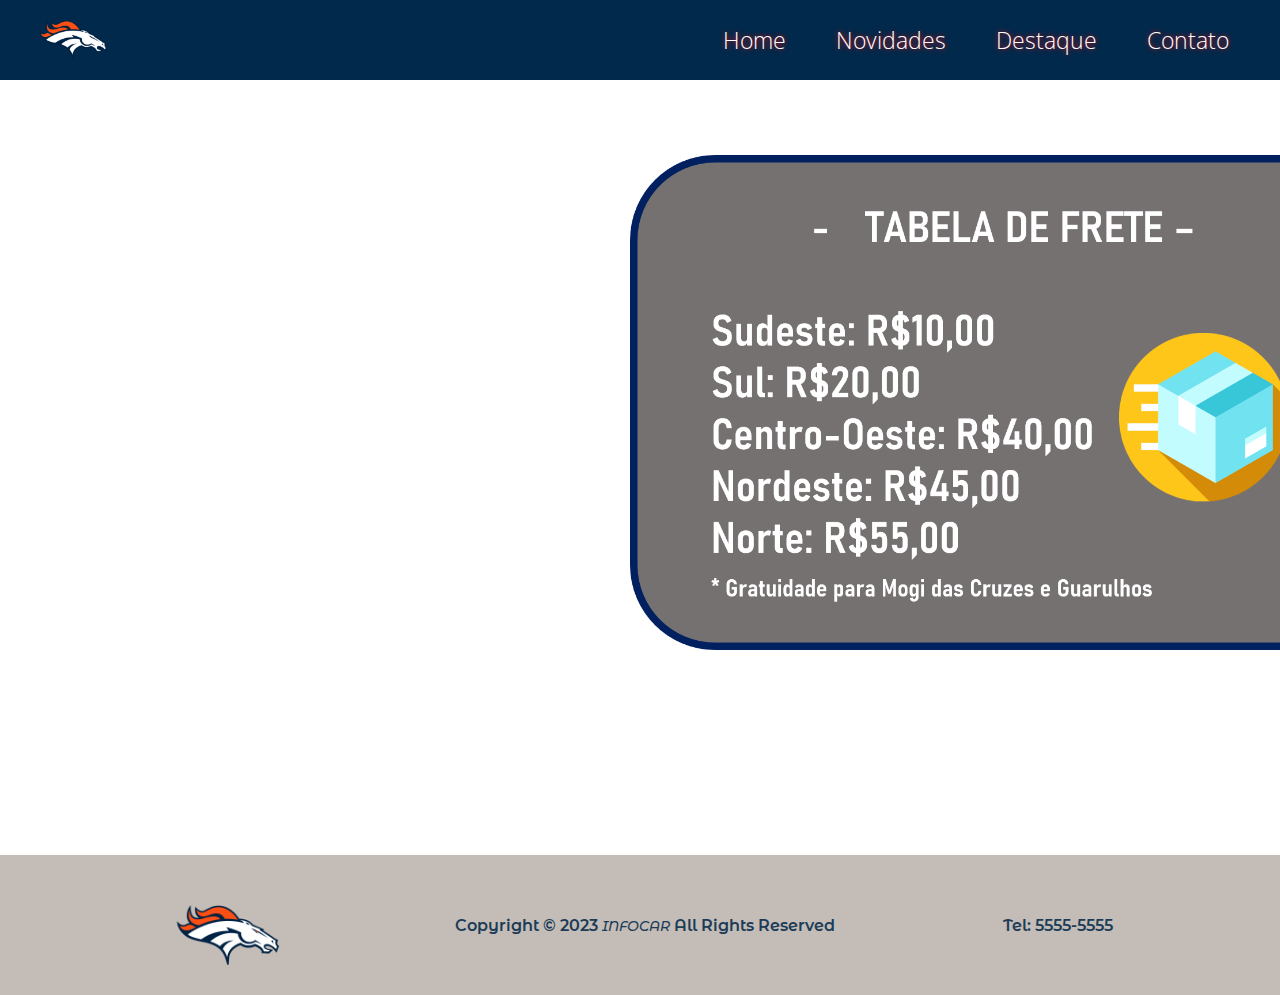
<file: tabelaFrete.html>
<!DOCTYPE html>
<html lang="pt-br">

<head>
    <meta charset="UTF-8">
    <meta http-equiv="X-UA-Compatible" content="IE=edge">
    <meta name="viewport" content="width=device-width, initial-scale=1.0">
    <title>Tabela - Frete</title>
    <link rel="stylesheet" href="style.css">
    <link rel="stylesheet" href="https://cdnjs.cloudflare.com/ajax/libs/font-awesome/6.1.1/css/all.min.css" />
    <link rel="stylesheet"
        href="https://cdnjs.cloudflare.com/ajax/libs/OwlCarousel2/2.3.4/assets/owl.carousel.min.css" />
</head>

<body>

    <!--Aqui começa o Header-->

    <header class="max-largura bg" id="Home">
        <div class="container">
            <nav class="menu">
                <a href="index.html"><div class="logo"></div></a>
                <div class="AreaPrincipal-menu">
                    <ul>
                        <li><a href="index.html">Home</a></li>
                        <li><a href="index.html">Novidades</a></li>
                        <li><a href="index.html">Destaque</a></li>
                        <li><a href="index.html">Contato</a></li>
                    </ul>
                </div>

                <div class="mobile-menu" onclick="myFunction()">
                    <i class="fa fa-bars"></i>
                    <ul id="myLinks">
                        <li><a href="index.html">Home</a></li>
                        <li><a href="index.html">Novidades</a></li>
                        <li><a href="index.html">Destaque</a></li>
                        <li><a href="index.html">Contato</a></li>
                    </ul>
                </div>
            </nav>

    </header>

    <main>

        <div class="tabelaFrete">
            <img src="image/TabelaFrete.png" alt="">
        </div>
        
    </main>

    <footer>
        <div class="container">
            <img src="image/logo.png" alt="">
            <p class="text-pq">Copyright © 2023 <span class="color-laranja">INFOCAR</span> All Rights Reserved</p>
            <p class="text-pq">Tel: 5555-5555</p>
        </div>
    </footer>

</body>

</html>
</file>
<file: style.css>
@import url('https://fonts.googleapis.com/css2?family=Montserrat+Alternates:wght@100;200;300;400;500;600;700&family=Open+Sans:wght@300;400;500&display=swap');
*{
    margin: 0;
    padding: 0;
    box-sizing: border-box;
    font-family: 'Open Sans', sans-serif;
}


/* #### Framework #### */

html,body{
    height: 100%;
}

.max-largura{
    width: 100%;
    min-height: auto;
}

.bg{
    background: url('https://images.hdqwalls.com/download/2020-bentley-continental-gt-ice-race-8k-gk-1920x1080.jpg') no-repeat;
    background-size: cover;
    width: 100%;
    height: auto;
}

.bg2{
    /* background: url('https://images.hdqwalls.com/download/2020-bentley-continental-gt-ice-race-8k-gk-1920x1080.jpg') no-repeat; */
    background-size: cover;
    width: 100%;
    height: auto;
}

.container{
    max-width: 1680px;
    margin: 0 auto;
    display: flex;
    align-items: center;
    justify-content: center;
    min-height: 95vh;
}

.texto-top{
    font-size: 72px ;
}

.texto-md{
    font-size: 42px;
}

.texto-pq{
    font-size: 20px;
}

.texto-titulo{
    font-size: 20px;
    font-weight: 600;
}

.color-azul{
    color: #1B3B56;
}

.color-azul-1{
    color: #5271FF;
}

.color-cinza-2{
    color: #545454;
}

.call{
    display: flex;
    align-items: center;
    margin-top: 120px;
}

.esquerda{
    width: 50%;
    min-height: 600px;
    max-height: 800px;
    display: flex;
    align-items: center;
    justify-content: center;
    padding: 0 2%;
}

.direita{
    width: 50%;
    min-height: 600px;
    max-height: 800px;
    display: flex;
    align-items: center;
    justify-content: center;
    padding: 0 2%;
}

.square{
    width:95%;
    height: 300px;
    display: flex;
    justify-content: center;
    align-items: center;
    background: #D9D9D9;
}

img{
    width: 70%;
    object-fit: contain;
}

button{
    padding: 10px 20px;
    background: #0159a1;
    color: #fff;
    border-radius: 20px;
    font-size: 14px;
    border: none;
    cursor: pointer;
    transition: 0.8s ease;
    margin-bottom: 20px;
    margin-right: 20px;
}

button:hover{
    border: 1px solid #0159a1;
    background: #ffffff;
    color: #0159a1;
    transform: scale(1.10);
}

.content{
    display: flex;
    align-items: center;
    justify-content:space-evenly;
    flex-direction: column;
    padding: 0 2%;
    width: 100%;
    min-height: 800px;
}

.titulo{
    width: 100%;
    min-height: 250px;
    display: flex;
    align-items: center;
    justify-content: flex-start;
    flex-direction: column;
    margin-top: 40px;
    text-shadow: 0 0 10px #545454;
    color: #2B2B2B;
}
.line{
    width: 80%;
    height: 2px;
    background: #17203F;
    position: relative;
    top: 40px;
}

.texto-titulo{
    position: relative;
    top: -10px;
    z-index: 99;
    margin: 0 auto;
    text-align: center;
    width: 200px;
    font-size: 18px;
    background: #01294b;
    color: #fff;
}

.baixo{
    display: flex;
    align-items: center;
    justify-content: space-evenly;
    width: 100%;
    min-height: 300px;
}

.caixa{
    width: 20%;
    min-height: 125px;
    display: flex;
    align-items: center;
    justify-content: center;
    flex-direction: column;
    padding: 0 2%;
    transition: 0.5s ease;
}

.info{
    display: flex;
}

.menu{
    width: 100%;
    height: 80px;
    display: flex;
    align-items: center;
    justify-content: space-between;
    padding: 0 2%;
    background:#01294b;
}

.logo{
    background: url('image/logo.png') no-repeat;
    background-size: contain;
    width: 130px;
    height: 80px;
    position: relative;
    top: 0px;
    z-index: 9;
}

#back-to-top {
    position: fixed;
    bottom: 2px;
    right: 10px;
    padding: 5px 10px;
    background: #8B634A;
}

body::-webkit-scrollbar {
    width: 12px;
}
  
body::-webkit-scrollbar-track {
    background: #fff;
}
  
body::-webkit-scrollbar-thumb {
    background-color:#2B2B2B;
    border-radius: 20px;
    border: 1px solid #fff;
}

/* #### AreaPrincipal-menu #### */

.AreaPrincipal-menu ul{
    display: flex;
}

.AreaPrincipal-menu ul li{
    padding: 0 25px;
    list-style-type: none;
}

.AreaPrincipal-menu ul li a{
    color:#ffffff;
    text-shadow: 0 0 5px #ff0000;
    font-size: 23px;
    font-weight: 300;
    text-decoration: none;
    transition: 0.8s ease;
}

.AreaPrincipal-menu ul li a:hover{
    color:#ffe5d4;
    text-shadow: 0 0 5px #000000;
    font-weight: 400;
    text-decoration: underline;
}

/* #### mobile-menu #### */

.mobile-menu{
    width: 95%;
    height: auto;
    position: absolute;
    top: 5px;
    background: #01294b;
    display: none;
}

.mobile-menu i{
    position: absolute;
    right: 25px;
    top: 10px;
    font-size: 23px;
    color: #fff;
    cursor: pointer;
}

.mobile-menu ul{
    display: block;
    text-align: center;
}

.mobile-menu ul li{
    list-style-type: none;
    padding: 10px 0;
}

.mobile-menu ul li a{
    text-decoration: none;
    font-weight: 600;
    color:#ffffff;
    text-shadow: 0 0 5px #ff0000;
}

.mobile-menu ul li a:hover{
    color:#ffdcc6;
    text-shadow: 0 0 5px #000000;
    font-weight: 500;
    text-decoration: underline;
}

/* #### Fim do Framework #### */

/* #### Header #### */

header .container{
    flex-direction: column;
    justify-content: flex-start;
}

header .esquerda{
    flex-direction: column;
    align-items: flex-start;
}

header .esquerda h1{
    text-align: start;
    font-weight: 400;
    text-shadow: 0 0 5px #848790;
    padding: 0 40px;
}

header .esquerda p{
    font-family: 'Montserrat Alternates', sans-serif;
    font-weight: 400;
    text-align: start;
    letter-spacing: 2px;
    text-shadow: 0 0 5px #848790;
    margin-top: 60px;
    padding: 0 40px;
}

header button{
    margin-top:60px;
    margin-left: 40px;
}

header .direita .imagem{
    width: 70%;
    height: 100%;
    display: flex;
    justify-content: center;
    transition: 1s ease;
}

header .direita .imagem img{
    width: 85%;
    object-fit: contain;
    margin-bottom: 60px;
}

/* #### Fim do Header #### */

/* #### sobreContainer #### */

#sobreContainer .container{
    flex-direction: column;
    align-items: flex-start;
}

#sobreContainer .titulo h2{
    font-family: 'Montserrat Alternates', sans-serif;
}

#sobreContainer .caixa{
    box-shadow: 0 5px 20px #2B2B2B;
    background:transparent;
    margin-bottom: 120px;
}

#sobreContainer .caixa .texto{
    margin-right: 25px;
}

#sobreContainer .caixa .texto i{
    position: relative;
    bottom: 20px;
    left: 180px;
    font-size: 20px;
}

#sobreContainer .caixa .texto a {
    text-decoration: none;
    color: #0159a1;
}

#sobreContainer .caixa img{
    width: 100%;
}

#sobreContainer .caixa h2{
    margin-top: 40px;
    text-align:start;
    font-weight: 3caixa
}

#sobreContainer .caixa p, span{
    margin-top: 10px;
    margin-bottom: 20px;
    text-align:start;
    font-family: 'Montserrat Alternates', sans-serif;
    font-weight: 500;
    font-size: 14px;
    font-style: italic;
}

/* #### Fim do sobreContainer #### */

/* #### Service #### */

#Service .titulo h2{
    font-family: 'Montserrat Alternates', sans-serif;
}

#Service .caixa{
    width: 80%;
    background: #fff;
}

#Service .caixa img{
    width:300px;
    height: 500px;
    object-fit: contain;
}

#Service .caixa h2{
    margin-top: 20px;
    text-align: center;
}

#Service .caixa p{
    margin-top: 20px;
    text-align: center;
}

#Service .container input[type=radio]{
    display: none;
}
#Service .container .card{
    position: absolute;
    width: 40%;
    height: 80%;
    top: -120px;
    left: 0;
    right: 0;
    margin:0 auto;
    display: flex;
    align-items: flex-start;
    justify-content: center;
    box-shadow: 0 0 10px 0 #848790;
    transition: 0.4s ease;
    cursor: pointer;
}
#Service .container .card img{
    width: 100%;
    height: 100%;
    object-fit:contain;
}
#Service .container .card button{
    position: absolute;
    bottom: 10px;
    z-index: 9;
    text-transform: uppercase;
    cursor: pointer;
}
#Service .container .cards{
    position: relative;
    width: 100%;
    height: 100vh;
}
#item-1:checked ~ .cards #song-3,
#item-2:checked ~ .cards #song-1,
#item-3:checked ~ .cards #song-2{
    transform: translateX(-100%) scale(0.8);
    opacity: 0.4;
    z-index: 0;
}
#item-1:checked ~ .cards #song-2,
#item-2:checked ~ .cards #song-3,
#item-3:checked ~ .cards #song-1{
    transform: translateX(100%) scale(0.8);
    opacity: 0.4;
    z-index: 0;
}
#item-1:checked ~ .cards #song-1,
#item-2:checked ~ .cards #song-2,
#item-3:checked ~ .cards #song-3{
    transform: translateX(0) scale(1);
    opacity: 1;
    z-index: 1;
}

/* #### Fim do Service #### */

/* #### Contato #### */

#Contato .container{
    flex-direction: column;
    height: 90vh;
}

#Contato .container .titulo{
    min-height: 0;
    margin-bottom: 60px;
}

#Contato .container .esquerda{
    box-shadow: 0 0 15px #848790;
    margin: 2%;
}

#Contato .container .esquerda .caixa{
    width: 100%;
    height: 57vh;
    background: #C3BCB7;
}

#Contato .container .esquerda .caixa h1{
    margin-bottom: 30px;
    margin-top: 30px;
    color: #1B3B56;
}

#Contato .container .esquerda .caixa form{
    width: 70%;
    height: auto;
    display: flex;
    flex-direction: column;
}

#Contato .container .esquerda .caixa form input{
    padding: 10px;
    margin-top: 20px;
    font-size: 16px;
    border: none;
    outline: none;
}

#Contato .container .esquerda .caixa .social{
    color: #1B3B56;
    font-size: 32px;
}

#Contato .container .esquerda .caixa .social i{
    margin-left: 10px;
    margin-right: 10px;
    cursor: pointer;
    transition: 0.3s ease;
}

#Contato .container .esquerda .caixa .social i:hover{
    color: #fff;
}

#Contato .container .esquerda .caixa form input[type=submit]{
    background: #1B3B56;
    color: #fff;
    cursor: pointer;
    transition: 0.3s ease;
}

#Contato .container .esquerda .caixa form input[type=submit]:hover{
    background: #8B634A;
}

#Contato .container .direita .caixa{
    width: 100%;
    height: 50vh;
    background: #C3BCB7;
    display: flex;
    justify-content: center;
    align-items: center;
}

#Contato .container .direita .caixa .icones{
    width: 150px;
    height: 300px;
    display: flex;
    flex-direction: column;
}

#Contato .container .direita .caixa .icones i{
    padding: 20px 0;
    font-size: 32px;
    color: #1B3B56;
}


#Contato .container .direita .caixa .texto{
    width:150px;
    height: 300px;
    display: flex;
    flex-direction: column;
}

#Contato .container .direita .caixa .texto p{
    padding: 25px 0;
    font-size:18px;
    font-weight: 600;
    color: #1B3B56;
}

#Contato .container .direita .caixa h1{
    margin-bottom: 30px;
    margin-top: 30px;
    color: #1B3B56;
}

#Contato .container .direita{
    box-shadow: 0 0 15px #848790;
    margin: 2%;
}

#Contato .titulo h2{
    font-family: 'Montserrat Alternates', sans-serif;
}

#Contato .content{
    flex-direction:row;
}

/* #### Fim do Contato #### */

/* #### footer #### */

footer .container{
    width: 100%;
    min-height: 80px;
    display: flex;
    align-items: center;
    justify-content: space-evenly;
    background: #C3BCB7;
}

footer .container img{
    width: 120px;
    margin-top: 20px;
    object-fit: contain;
}

footer .container p{
    font-weight: 600;
    color: #1B3B56;
    font-family: 'Montserrat Alternates', sans-serif;
}

/* #### Fim do footer #### */

/* #### Responsivo #### */

@media screen and (max-width: 922px){

    .texto-top{
        font-size: 54px ;
    }
    
    .texto-md{
        font-size: 28px;
    }
    
    .texto-pq{
        font-size: 13px;
    }

    .texto-titulo{
        font-size: 18px;
    }
    
}

@media screen and (max-width: 740px){

    .AreaPrincipal-menu ul{
        display: none;
    }

    .texto-top{
        font-size:42px ;
    }

    .texto-titulo{
        font-size: 16px;
    }

    .mobile-menu ul{
        display: block;
    }
    
    header .direita .imagem{
        width: 100%;
    }

    .titulo{
        min-height: 150px;
    }

    .baixo{
        justify-content: space-between;
        flex-direction: column;
        min-height: 600px;
    }

    .caixa{
        width:60%;
    }

    #sobreContainer .caixa img{
        width: 90%;
        margin-top: 20px;
    }

    #Menu .caixa h2{
        margin-top: 10px;
     }
     
    #Menu .caixa p{
        font-size: 18px;
        margin-top: 5px;
        margin-bottom:0;
        color: #fff;
    }

    .mobile-menu{
        display: block;
    }

    #Contato .direita img{
        margin-top:60px;
    }

    footer .container{
        justify-content: space-evenly;
        flex-direction: column;
        height: 150px;
    }
    footer .container p{
        margin-top: 20px;
    }

}

@media screen and (max-width: 648px){

    .esquerda{
        width: 100%;
        min-height:auto;
        padding: 0 2%;
    }

    .direita{
        width: 100%;
        min-height: auto;
        padding: 0 2%;
        margin-top: -60px;
    }

    .logo{
        width: 110px;
        top: 10px;
        left: 5px;
    }

    img{
        width: 90%;
    }

    .call{
        flex-direction: column;
        justify-content: flex-start;
    }

    header .esquerda{
        margin-top: -100px;
    }

    header .direita .imagem{
        width: 60%;
    }

    #sobreContainer .direita{
        margin-top: 80px;
    }

    #sobreContainer .direita img{
        width: 60%;
    }

    #Service .container .card{
        width: 80%;
        height: auto;
        top: -20px;
    }

    #item-1:checked ~ .cards #song-3,
    #item-2:checked ~ .cards #song-1,
    #item-3:checked ~ .cards #song-2{
        transform: translateY(-0%) scale(0.8);
        opacity: 0.4;
        z-index: 0;
    }

    #item-1:checked ~ .cards #song-2,
    #item-2:checked ~ .cards #song-3,
    #item-3:checked ~ .cards #song-1{
        transform: translateY(25%) scale(0.8);
        opacity: 0.4;
        z-index: 0;
    }

    #Contato .content {
        flex-direction: column;
    }

    #Contato .container .esquerda{
        height: 38vh;
    }

    #Contato .container .direita{
        height: 38vh;
    }

    #Contato .container .esquerda .caixa{
        width: 80%;
        height: 35vh;
    }

    #Contato .container .direita .caixa{
        width: 80%;
        height: 35vh;
    }

    #Contato .container .esquerda .caixa h1{
        font-size: 18px;
        margin-top: 20px;
    }

    #Contato .container .esquerda .caixa form{
        width: 80%;
    }

    #Contato .container .esquerda .caixa input[type=texto],
    #Contato .container .esquerda .caixa input[type=email],
    #Contato .container .esquerda .caixa input[type=submit]{
        margin-top: 10px;
        font-size: 12px;
    }

    #Contato .container .esquerda .caixa .social{
        margin-bottom: 20px;
    }

    #Contato .container .esquerda .caixa i{
        font-size: 22px;
    }

    #Contato .container .direita .caixa{
        width: 80%;
        height: 35vh;
        justify-content: flex-start;
    }

    #Contato .container .direita .caixa h1{
        font-size: 18px;
    }

    #Contato .container .direita .caixa .icones{
        width: 100px;
        height: 100px;
    }

    #Contato .container .direita .caixa .icones i {
        font-size: 22px;
    }

    #Contato .container .direita .caixa .texto{
        height: 150px;
    }

    #Contato .container .direita .caixa .texto p {
        font-size: 16px;
    }
}

.inputValor {
    border: none;
    font-size: 15px;
}

.inputValor2 {
    border: none;
    font-size: 15px;
    visibility: hidden;
}

.encaixeReal {
    display: flex;
    /* border: 1px solid green; */
}

.encaixeReal, div, input {
    margin-left: 7px;
}

.editarCalcular {
    margin-top: 10px;
}

.tabelaFrete {
    /* margin-top: -700px; */
    width: 1050px;
    margin: -700px -300px 200px 630px;

}

@media screen and (max-width: 428px){
    
    header .direita .imagem{
        width: 80%;
    }
}
</file>
